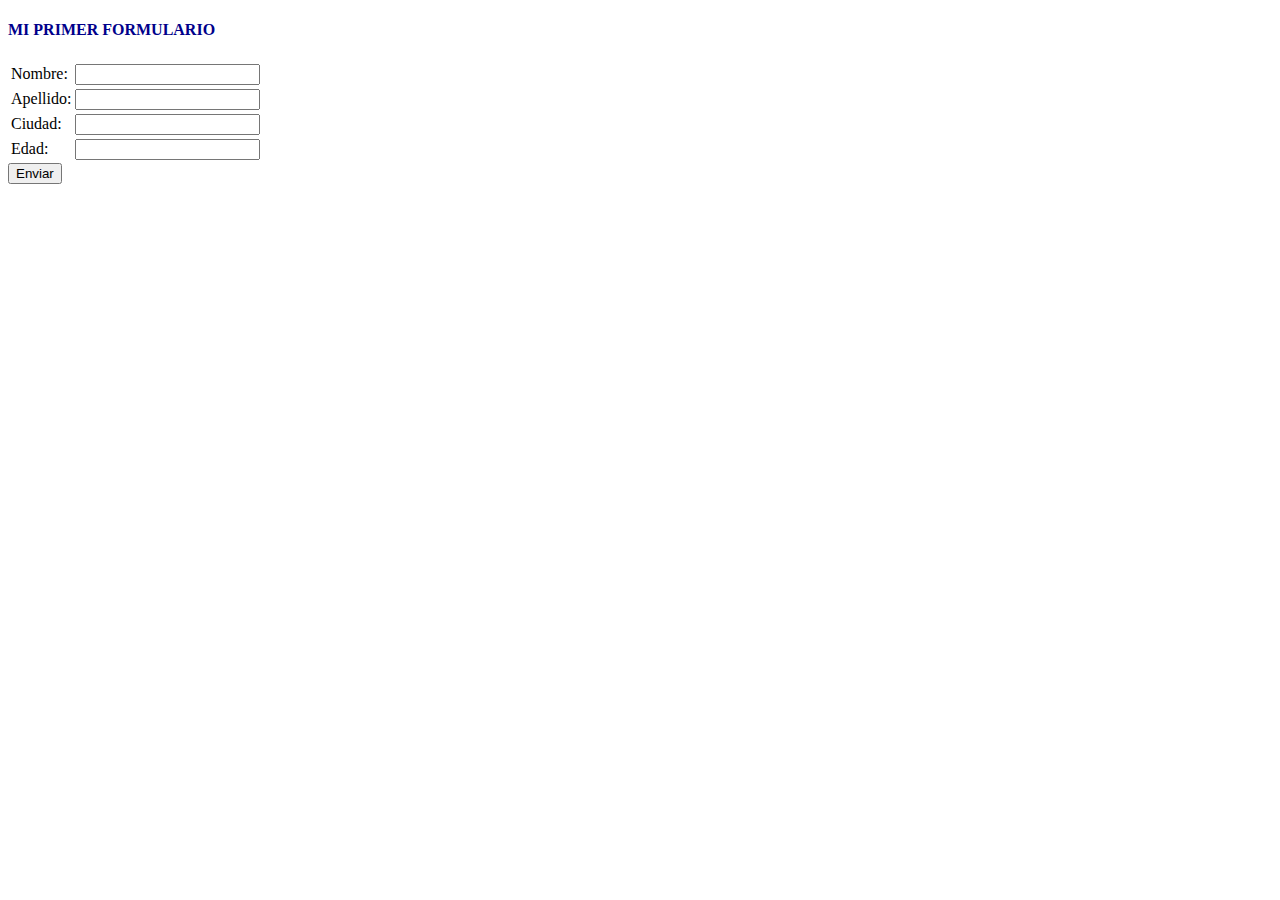
<file: Tercer trimestre/Clases/Clase3.5/Yesi/templates/index.html>
<!DOCTYPE html>
<html lang="es">
<head>
    <meta charset="UTF-8">
    <meta name="viewport" content="width=device-width, initial-scale=1.0">
    <title>Mi primera pág con Jinja 2 y Flask</title>
    
</head>
<body>
    <div id="Titulo">
        <header>
            <h4 style="color: darkblue">MI PRIMER FORMULARIO</h4>
        </header>
    </div>

    <form class="FORMULARIO" method="post" action="">
        <table>
            <tr>
                <td><label for="nombre">Nombre:</label></td>
                <td><input type="text" id="nombre" name="nombre"></td>
            </tr>
            <tr>
                <td><label for="apellido">Apellido:</label></td>
                <td><input type="text" id="apellido" name="apellido"></td>
            </tr>
            <tr>
                <td><label for="ciudad">Ciudad:</label></td>
                <td><input type="text" id="ciudad" name="ciudad"></td>
            </tr>
            <tr>
                <td><label for="edad">Edad:</label></td>
                <td><input type="number" id="edad" name="edad"></td>
            </tr>
        </table>
        <input type="submit" value="Enviar">
    </form>
</body>
</html>
    
</body>
</html>
</file>
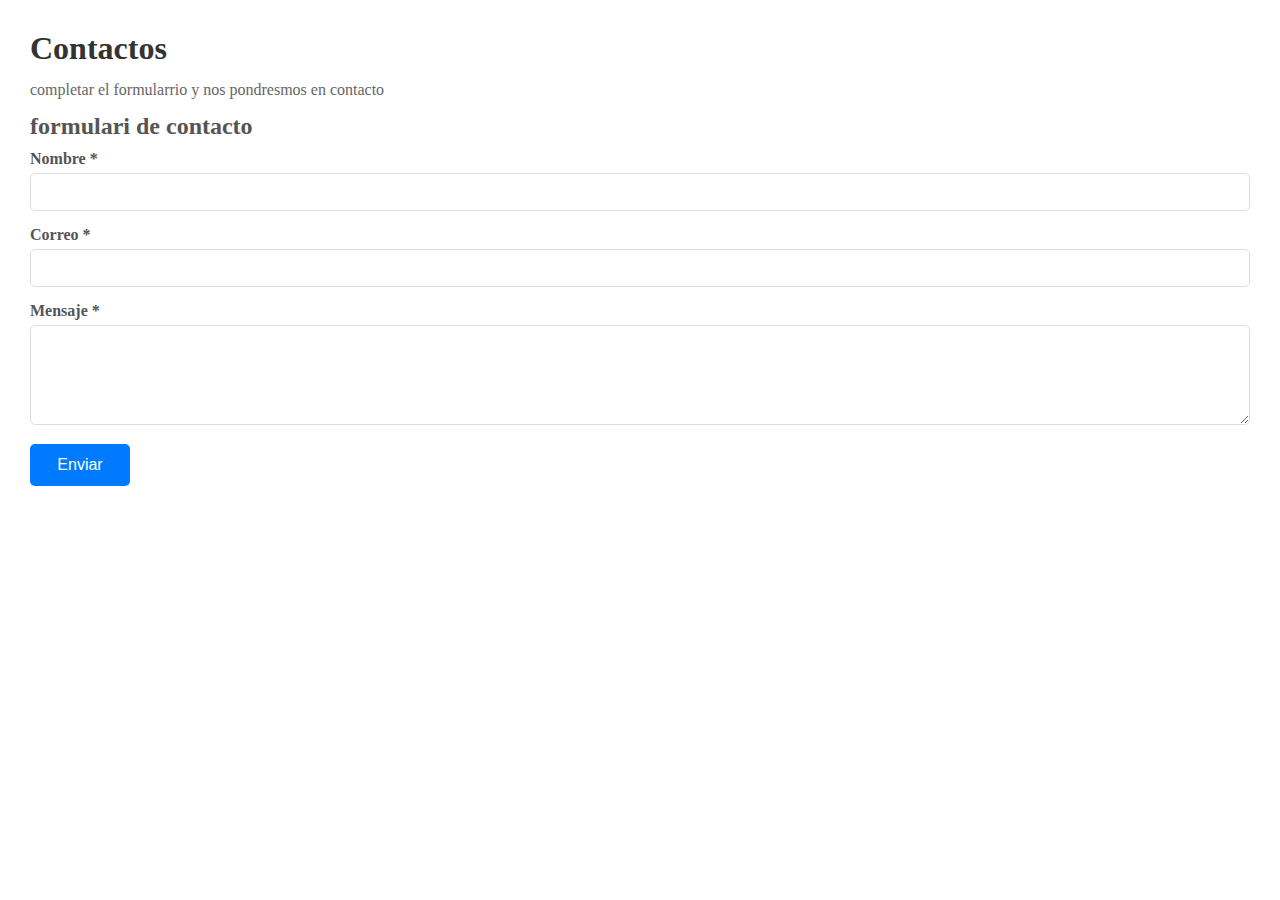
<file: Tercer trimestre/Clases/clase3.8/mi_proyecto/mi_proyecto/templates/index.html>
<!DOCTYPE html>
<html lang="en">
<head>
    <meta charset="UTF-8">
    <meta name="viewport" content="width=device-width, initial-scale=1.0">
    <title>Document</title>

    <style>
        * {
            margin: 0;
            padding: 0;
            box-sizing: border-box;
        }

        bady {
            font-family: Arial, sans-serif;
            background: #f0f0f0f0;
            padding: 20px; /*espacio interno del contenedor*/
        }

        .container {
            max-width: 600; /*ancho maximo del formulario */
            margin: 0 auto; /*centrqar el contenedor */
            background: white; /*fondo blando0 del conendor*/
            padding: 30px; /*espacios internos */
            border-radius: 10px; /*bordes redondeados */
            box-shadow: 0 2px 10px rgba(0, 0, 0, 0); /*sobra suave */
        }

        /* estilo del titulo principla */
        h1 {
            color: #333;
            margin-bottom: 10px;
        }

        /*esstilos de subtitulos  (Formulario de contacto)*/
        h2 {
            color: #555;
            margin-bottom: 10px;
        }

        /*parro inforativo */
        p {
            color: #666;
            line-height: 1.6; /*espacio entre lineas*/
            margin-bottom: 10px;
        }

        /*etiquetas de los campos del formulario */
        label {
            display: block; /*hace que ocupe una linea completa */
            margin-bottom: 5px;
            color: #555;
            font-weight: bold; /*negrita*/
        }

        /*campo de trxto y areas del mensaje */
        input, textarea {
            width: 100%; /*ocupa todo el ancho disponible */
            padding: 10px;
            margin-bottom: 15px;
            border: 1px solid #ddd;
            border-radius: 5px;
            font-size: 14px; /*tamaño del trexto*/
        }

        /*definir el tamaño minimo del area del texto */
        textarea {
            min-height: 100px;
            resize: vertical; /*me permite agregar los tamañanos verticalmente */
        }

        /*estilo del boton de envia */
        button {
            width: 100px;
            padding: 12px;
            background: #007bff; /*Azzul principal */
            color: white;
            border: none;
            border-radius: 5px;
            font-size: 16px;
            cursor: pointer; /*muestra un diseño de mano al pasar con el mouse */
        }

        /* Estilos para los mensajes de alerta */
        .message {
            padding: 12px;
            margin-bottom: 15px;
            border-radius: 5px;
            display: none;
            font-weight: bold;
        }

        .message.success {
            background-color: #d4edda;
            color: #155724;
            border: 1px solid #c3e6cb;
        }

        .message.error {
            background-color: #f8d7da;
            color: #721c24;
            border: 1px solid #f5c6cb;
        }
    </style>
</head>
<body>
    <!--=================CONTENIDO DE LA PAGINA ======================-->
    <!--AQUI ETA LA INFORMACION DE CONTACTO Y LOS TEXTOS INFORMATIVOS -->

    <div class="container">
        <!--titulo principa de la pagina -->
        <h1>Contactos</h1>

        <p>completar el formularrio y nos pondresmos en contacto</p>

        <h2>formulari de contacto</h2>

        <div id="mensajeAlerta" class="menssage"></div>

        <form id="contactForm">
            <label for="nombre">Nombre *</label>
            <input type="text" id="nombre" name="nombre" required>

            <label for="correo">Correo *</label>
            <input type="email" id="correo" name="correo" required>

            <label for="mensajTexto">Mensaje *</label>
            <textarea type="mensajTexto" id="mensaje" name="mensjae"></textarea>

            <button type="submit">Enviar</button>
        </form>
    </div>

    <script>
        /*===========================LOGICA DEL FORMULARIO EN JAVASCRIPT=======================
        este bloque de controla lo que pasa cuando el usuario envia el formulario.
        Se encarga de mandar los datos al servidor y mostrar los mensajes */

        // Capturar el evento de envío del formulario
        document.getElementById('contactForm').addEventListener('submit', async function(e) {
            e.preventDefault(); // Prevenir el envío tradicional del formulario

            // Recopilar los datos del formulario
            const formData = {
                nombre: document.getElementById('nombre').value,
                correo: document.getElementById('correo').value,
                mensaje: document.getElementById('mensaje').value
            }

            console.log('datos a enviar: ', formData); /*muestra en la consola los datos a enviar */

            try {
                /*ENVIAR LOS DATOS AL SERVIDOR (RUTA /contacto)*/
                const response = await fetch('/contacto', {
                    method: 'POST',
                    headers: {'Content-Type': 'application/json'},
                    body: JSON.stringify(formData)
                });

                //Convertir la respuesta del servidor en JSON 
                const result = await response.json();

                // Selecciona el div donde se mostrará el mensaje
                const mensajeDiv = document.getElementById('mensajeAlerta');

                // Si la respuesta del servidor es correcta (código 200 o 201)
                if (response.ok) {
                    mensajeDiv.className = 'message success'; // Usa estilo verde
                    mensajeDiv.textContent = '' + result.mensaje; // Muestra mensaje de éxito
                    mensajeDiv.style.display = 'block'; // Hace visible el mensaje
                    document.getElementById('contactForm').reset(); // Limpia los campos del formulario
                } else {
                    // Si hay error, muestra el mensaje en rojo
                    mensajeDiv.className = 'message error';
                    mensajeDiv.textContent = ' ' + result.error;
                    mensajeDiv.style.display = 'block';
                }

                // Oculta el mensaje después de 5 segundos
                setTimeout(() => { mensajeDiv.style.display = 'none'; }, 5000);
            } catch (error) {
                // Si el servidor no responde o hay fallo de conexión
                const mensajeDiv = document.getElementById('mensajeAlerta');
                mensajeDiv.className = 'message error';
                mensajeDiv.textContent = ' Error de conexión';
                mensajeDiv.style.display = 'block';
            }
        });
    </script>
</body>
</html>
</file>
